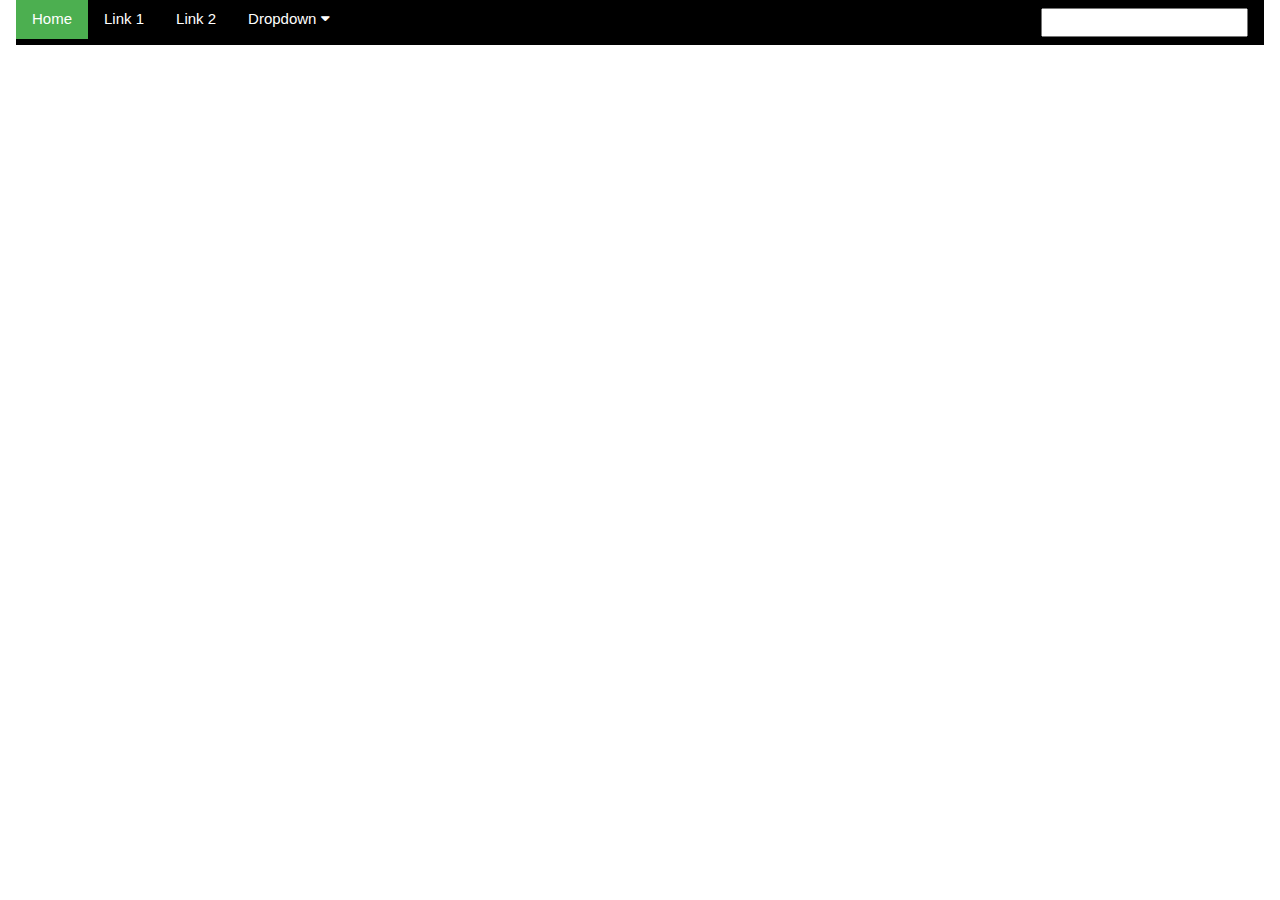
<file: app/templates/index.html>
<!DOCTYPE html>
<html lang="en">
<head>
    <meta charset="UTF-8">
    <meta name="viewport" content="width=device-width, initial-scale=1.0">
    <title>Document</title>
    <link rel="stylesheet" href="https://www.w3schools.com/w3css/4/w3.css">
    <link rel="stylesheet" href="https://cdnjs.cloudflare.com/ajax/libs/font-awesome/4.7.0/css/font-awesome.min.css">
</head>
<body>
    <div class="w3-container">
        <div class="w3-bar w3-black">
          <a href="#" class="w3-bar-item w3-button w3-mobile w3-green">Home</a>
          <a href="#" class="w3-bar-item w3-button w3-mobile">Link 1</a>
          <a href="#" class="w3-bar-item w3-button w3-mobile">Link 2</a>
          <div class="w3-dropdown-hover w3-mobile">
            <button class="w3-button">Dropdown <i class="fa fa-caret-down"></i></button>
            <div class="w3-dropdown-content w3-bar-block w3-dark-grey">
              <a href="#" class="w3-bar-item w3-button w3-mobile">Link 1</a>
              <a href="#" class="w3-bar-item w3-button w3-mobile">Link 2</a>
              <a href="#" class="w3-bar-item w3-button w3-mobile">Link 3</a>
            </div>
          </div>
          <a href="#" class="w3-bar-item  w3-right"><input type="search" name="search" id=""></a>
        </div>
      </div>
      
</body>
</html>
</file>
